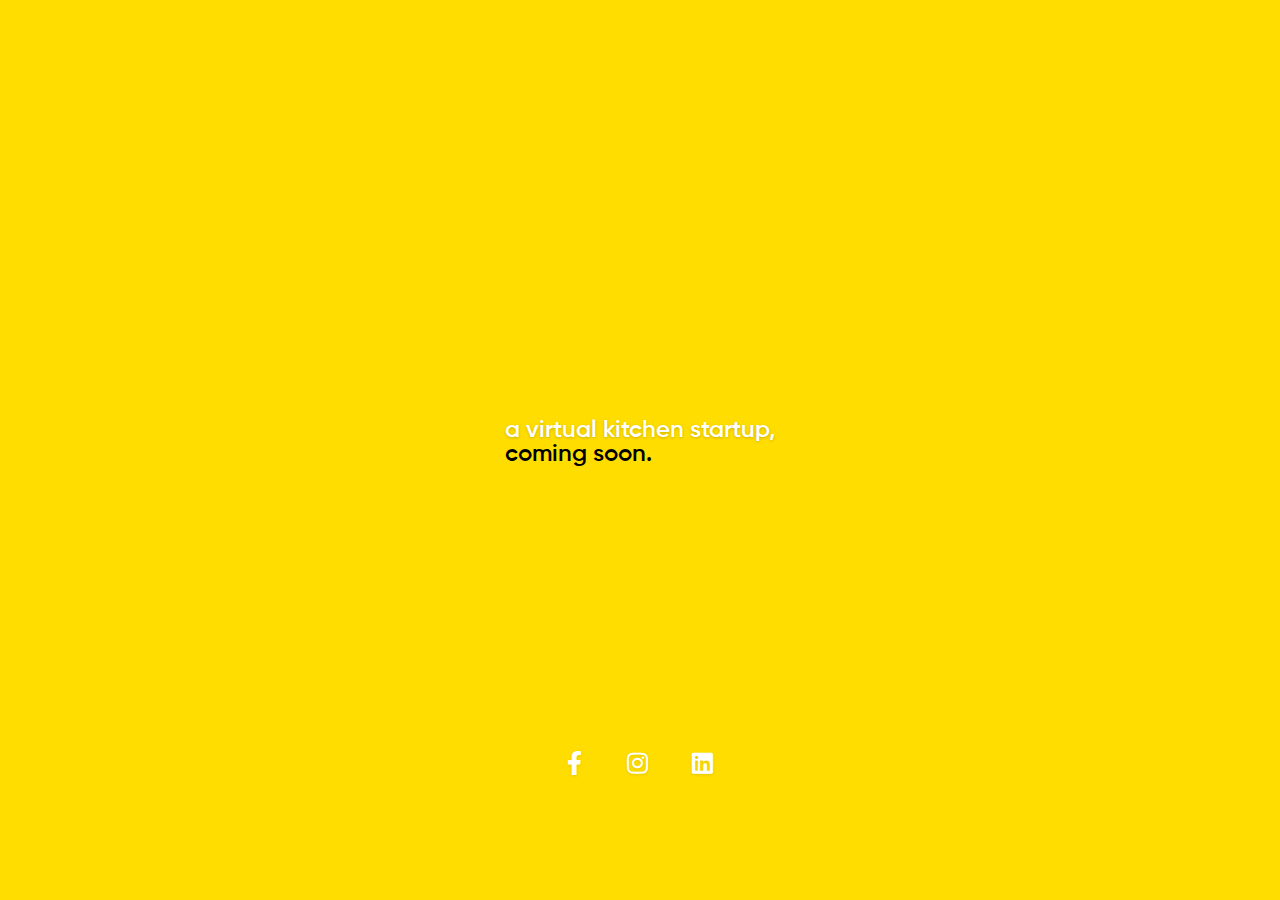
<file: index.html>
<!doctype html>
<html lang="en">
  <head>
    <meta charset="utf-8">
    <meta name="viewport" content="width=device-width, initial-scale=1, shrink-to-fit=no">
    <meta http-equiv='cache-control' content='no-cache'>

    <!-- Bootstrap CSS -->
    <link rel="stylesheet" href="https://stackpath.bootstrapcdn.com/bootstrap/4.3.1/css/bootstrap.min.css" integrity="sha384-ggOyR0iXCbMQv3Xipma34MD+dH/1fQ784/j6cY/iJTQUOhcWr7x9JvoRxT2MZw1T" crossorigin="anonymous">

    <title>Dawaat</title>
    <link href="css/cs.css" rel="stylesheet" />
    <!-- Animate.css -->
    <link rel="stylesheet" href="https://cdnjs.cloudflare.com/ajax/libs/animate.css/3.7.2/animate.min.css">
    <!-- Global site tag (gtag.js) - Google Analytics -->
    <script async src="https://www.googletagmanager.com/gtag/js?id=UA-107358166-5"></script>
    <script>
      window.dataLayer = window.dataLayer || [];
      function gtag(){dataLayer.push(arguments);}
      gtag('js', new Date());

      gtag('config', 'UA-107358166-5');
    </script>
    <!-- Font Awesome -->
    <script type="text/javascript"> (function() { var css = document.createElement('link'); css.href = 'https://use.fontawesome.com/releases/v5.1.0/css/all.css'; css.rel = 'stylesheet'; css.type = 'text/css'; document.getElementsByTagName('head')[0].appendChild(css); })();
    </script>
  </head>
    
<!--- ▀█▀ ░█▄─░█ ▀▀█▀▀ ░█▀▀█ ░█─░█ ░█▀▀▄ ░█▀▀▀ ░█▀▀█ █ █ █ 
      ░█─ ░█░█░█ ─░█── ░█▄▄▀ ░█─░█ ░█─░█ ░█▀▀▀ ░█▄▄▀ ▀ ▀ ▀ 
      ▄█▄ ░█──▀█ ─░█── ░█─░█ ─▀▄▄▀ ░█▄▄▀ ░█▄▄▄ ░█─░█ ▄ ▄ ▄ 

      Just kidding but hey, you code Ruby? Email us at fahim@dawaat.co and let's change how people thinks food!
 -->
    
  <body>
    
    <section id="coming-soon">
        <div class="cs-holder">
            <p class="semi cs-text animated fadeIn">a virtual kitchen startup, <br> <span class="cs animated fadeIn delay-1s">coming soon.</span></p>
        </div>

        <div class="social-holder animated fadeIn delay-1s">
            <a href="https://www.facebook.com/dawaat.co" target="_blank"><i class="fab fa-facebook-f"></i></a>
            <a href="https://www.instagram.com/dawaat.co" target="_blank"><i class="fab fa-instagram"></i></a>
            <a href="https://www.linkedin.com/company/dawaat" target="_blank"><i class="fab fa-linkedin"></i></a>
        </div>
    </section>

    <!-- Optional JavaScript -->
    <!-- jQuery first, then Popper.js, then Bootstrap JS -->
    <script src="https://code.jquery.com/jquery-3.3.1.slim.min.js" integrity="sha384-q8i/X+965DzO0rT7abK41JStQIAqVgRVzpbzo5smXKp4YfRvH+8abtTE1Pi6jizo" crossorigin="anonymous"></script>
    <script src="https://cdnjs.cloudflare.com/ajax/libs/popper.js/1.14.7/umd/popper.min.js" integrity="sha384-UO2eT0CpHqdSJQ6hJty5KVphtPhzWj9WO1clHTMGa3JDZwrnQq4sF86dIHNDz0W1" crossorigin="anonymous"></script>
    <script src="https://stackpath.bootstrapcdn.com/bootstrap/4.3.1/js/bootstrap.min.js" integrity="sha384-JjSmVgyd0p3pXB1rRibZUAYoIIy6OrQ6VrjIEaFf/nJGzIxFDsf4x0xIM+B07jRM" crossorigin="anonymous"></script>
  </body>
</html>
</file>
<file: css/cs.css>
@font-face {
	font-family: 'Semi';
	src: url('../fonts/Gilroy-SemiBold.ttf') format('truetype');

}

@font-face {
	font-family: 'Medium';
	src: url('../fonts/Gilroy-Medium.ttf') format('truetype');
}

@font-face {
	font-family: 'Regular';
	src: url('../fonts/Gilroy-Regular.ttf') format('truetype');
}

.semi {
	font-family: "Semi";
}

.medium {
	font-family: "Medium";
}

.regular {
	font-family: "Regular";
}

#coming-soon {
	height: 100vh;
	background-color: #ffdd00;
}

.cs-holder {
	position: absolute;
	top: 50%;
	left: 50%;
	transform: translate(-50%, -50%);
}

.cs-text {
	font-size: 24px;
	color: white;
	line-height: 1;
	text-shadow: 0 1px 3px rgba(0,0,0,0.2);
}

.cs {
	color: black;
	text-shadow: none;
}

.social-holder {
	position: absolute;
	top: 85%;
	left: 50%;
	transform: translate(-50%, -50%);
}

.social-holder i {
	font-size: 24px;
	margin: 0 20px;
	color: white;
	text-shadow: 0 1px 3px rgba(0,0,0,0.1);
	transition: 0.4s;
}

.social-holder i:hover {
	transform: scale(1.2);
	text-shadow: 0 2px 3px rgba(0,0,0,0.15);
}

@media only screen and (max-width: 600px) {
    .cs_text {
        font-size: 14px;
    }
    .social-holder i {
    	margin: 0 15px;
    }
}
</file>
